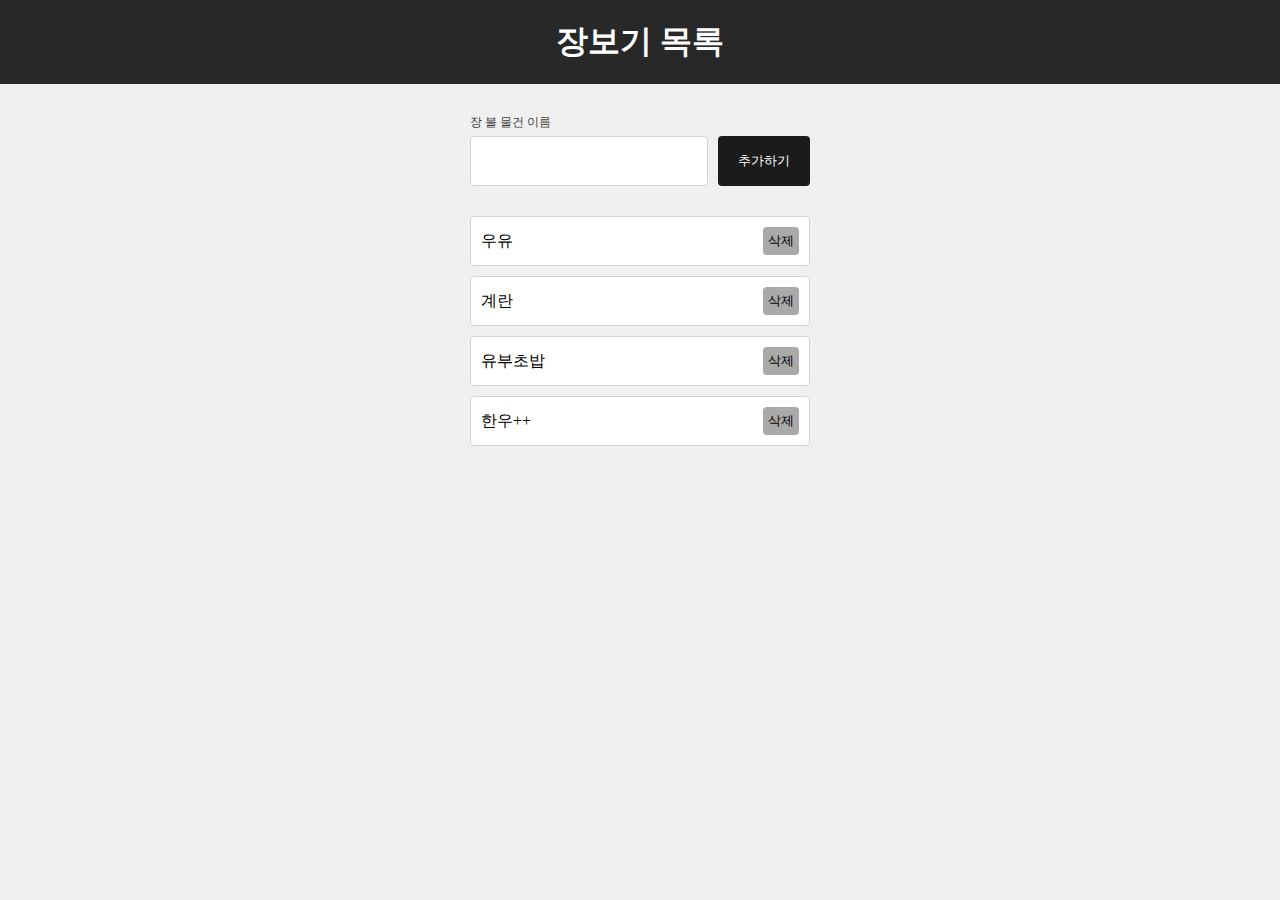
<file: index.html>
<!DOCTYPE html>
<html lang="en">
  <head>
    <meta charset="UTF-8" />
    <meta name="viewport" content="width=device-width, initial-scale=1.0" />
    <title>Document</title>
    <link rel="stylesheet" href="style.css" />
  </head>
  <body>
    <!-- 헤더 -->
    <header>
      <h1>장보기 목록</h1>
    </header>

    <!-- form -->

    <form action="">
      <div>
        <label for="item"> 장 볼 물건 이름 </label>
        <input type="text" id="item" />
      </div>

      <button>추가하기</button>
    </form>

    <!-- ul -->

    <ul>
      <li>
        <div>
          <p>
            한우++ 4팩한우++ 4팩한우++ 4팩한우++ 4팩한우++ 4팩한우++ 4팩한우++
            4팩한우++ 4팩한우++ 4팩한우++ 4팩한우++ 4팩한우++ 4팩한우++
            4팩한우++ 4팩한우++ 4팩한우++ 4팩한우++ 4팩한우++ 4팩
          </p>
          <button>삭제</button>
        </div>
      </li>
      <li>
        <div>
          <p>한우++ 4팩</p>
          <button>삭제</button>
        </div>
      </li>
    </ul>

    <script src="index.js"></script>
  </body>
</html>
</file>
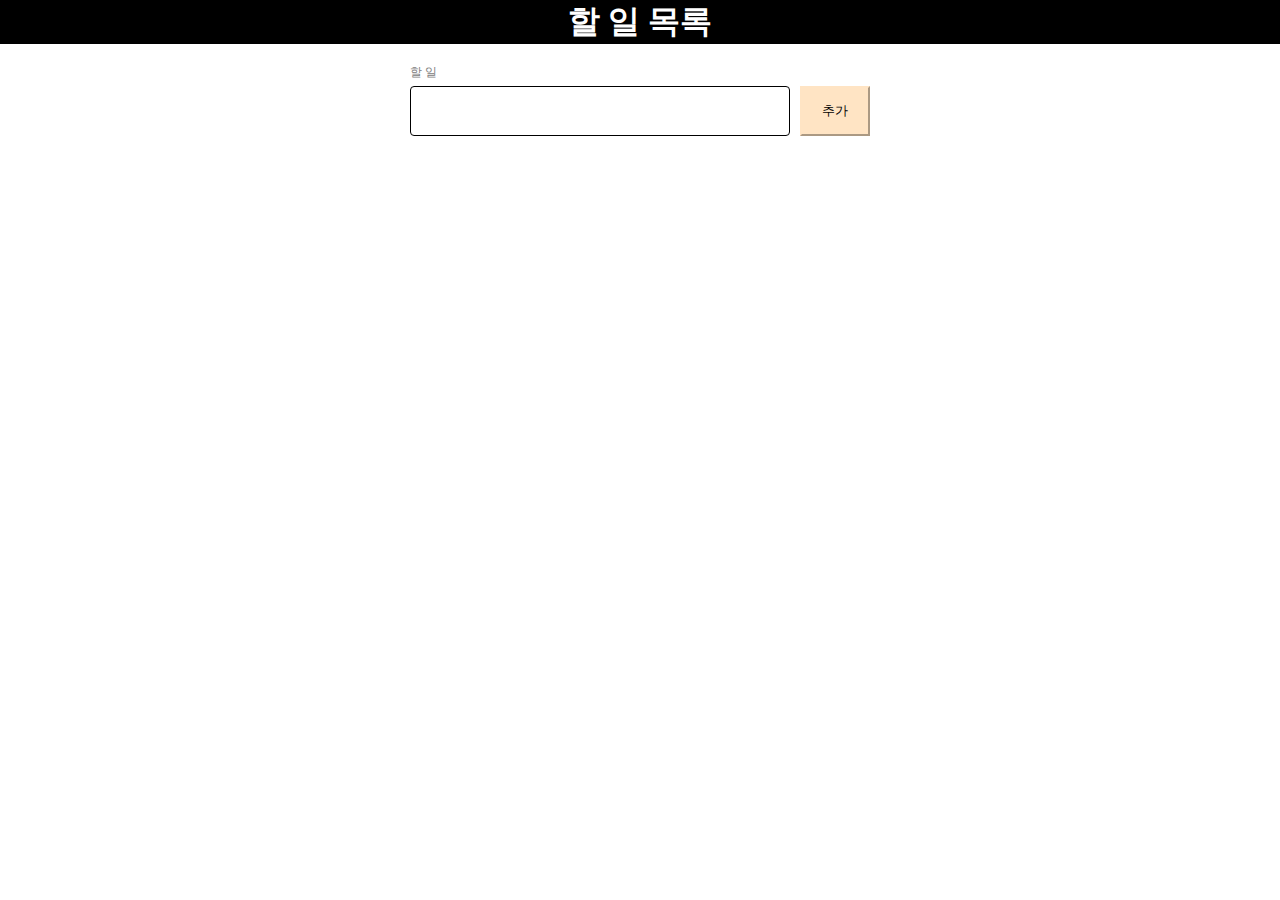
<file: 25-02-07/index.html>
<!DOCTYPE html>
<html lang="en">
  <head>
    <meta charset="UTF-8" />
    <meta name="viewport" content="width=device-width, initial-scale=1.0" />
    <title>todolist 만들기</title>
    <link rel="stylesheet" href="style.css" />
  </head>
  <body>
    <header>
      <div>
        <h1>할 일 목록</h1>
      </div>
    </header>

    <main>
      <form>
        <div>
          <label for="input">할 일</label>
          <input type="text" id="input" />
        </div>
        <button>추가</button>
      </form>

      <ul>
        <!-- <li>
          <div>
            <p>공부하기 공부하기 공부하기 공부하기 공부하기 공부하기</p>
            <button>삭제</button>
          </div>
        </li> -->
      </ul>
    </main>

    <script src="database.js"></script>

    <script src="rendering.js"></script>
    <script src="todos.js"></script>
  </body>
</html>
</file>
<file: style.css>
@import url("https://fonts.googleapis.com/css2?family=Noto+Sans:ital,wght@0,100..900;1,100..900&display=swap");

body {
  background-color: rgb(240, 240, 240);
}

* {
  margin: 0;
  padding: 0;
  box-sizing: border-box;
}

ul {
  list-style-type: none;
}

header {
  background-color: rgb(41, 40, 40);
}

header h1 {
  color: white;
  text-align: center;
  padding: 20px 0;
}

form {
  /* border: 1px solid; */
  display: flex;
  /* flex-direction: column; */
  column-gap: 10px;
  padding: 30px;
  max-width: 400px;
  margin: 0 auto;
  align-items: end;
}

form div {
  display: flex;
  flex-direction: column;
  row-gap: 5px;
  flex: 1;
}

form label {
  font-size: 12px;
  color: rgb(63, 63, 63);
}

form input {
  border-radius: 4px;
  border: 1px solid lightgray;
  height: 50px;
  padding: 0 10px;
  outline: none;
}

form input:focus {
  border-color: rgb(187, 123, 123);
}

form button {
  background-color: #1b1b1b;
  color: rgb(255, 255, 255);
  border: none;
  padding: 0 20px;
  border-radius: 4px;
  cursor: pointer;
  height: 50px;
}

form button:hover,
ul button:hover {
  opacity: 0.8;
}

form button:active,
ul button:active {
  opacity: 0.5;

  transform: scale(0.95);
  background-color: rgb(187, 123, 123);
}

ul {
  display: flex;
  flex-direction: column;
  row-gap: 10px;
  padding: 0 30px;
  margin: 0 auto;
  max-width: 400px;
}

ul div {
  border: 1px solid lightgray;
  display: flex;
  padding: 10px;
  background-color: white;
  border-radius: 4px;
  justify-content: space-between;
  column-gap: 10px;

  align-items: center;
}

ul div:hover {
  box-shadow: 0 3px 6px rgba(241, 96, 96, 0.2);
}

ul p {
  flex: 1;
  overflow: hidden;
  text-overflow: ellipsis;
  white-space: nowrap;
}

ul button {
  border: none;
  background-color: darkgray;
  padding: 5px;
  border-radius: 4px;
  cursor: pointer;
}
</file>
<file: 25-02-07/style.css>
* {
  margin: 0;
  padding: 0;
  box-sizing: border-box;
  list-style-type: none;
}

header {
  background-color: black;
}

header div {
  max-width: 300px;
  margin: 0 auto;
}

header h1 {
  text-align: center;
  color: white;
}

main form {
  display: flex;
  column-gap: 10px;
  align-items: end;
  padding: 20px;

  max-width: 500px;
  margin: 0 auto;
}

main form div {
  display: flex;
  flex-direction: column;
  row-gap: 5px;
  flex: 1;
}

main form label {
  font-size: 12px;
  color: gray;
}

main form input {
  outline: none;
  height: 50px;
  padding: 0 10px;
  border: 1px solid;
  border-radius: 4px;
}

main form input:focus {
  background-color: gray;
  border: none;
  padding: 0 20px;
  cursor: pointer;
}

main form button {
  background-color: bisque;
  height: 50px;
  border-color: bisque;
  padding: 0 20px;
}

main form button:hover {
  opacity: 0.8;
}

main form button:active {
  opacity: 0.5;
  transform: scale(0.95);
}

/* ul */

ul {
  max-width: 500px;
  margin: 0 auto;
  padding: 0 50px;

  display: flex;
  flex-direction: column;
  row-gap: 10px;
}

li {
  background-color: rgb(258, 216, 216);
  padding: 10px;
  border-radius: 4px;
}

li:hover {
  background-color: rgb(252, 226, 226);
  box-shadow: 0 3px 6px rgba(0, 0, 0, 0.1);
}

li div {
  display: flex;
  justify-content: space-between;
}

li div p {
  white-space: nowrap;
  text-overflow: ellipsis;
  overflow: hidden;
  flex: 1;
}

li div button {
  background-color: white;
  border: none;
  padding: 5px;
  border-radius: 4px;
  cursor: pointer;
}

li div button:hover {
  background-color: brown;
}
</file>
